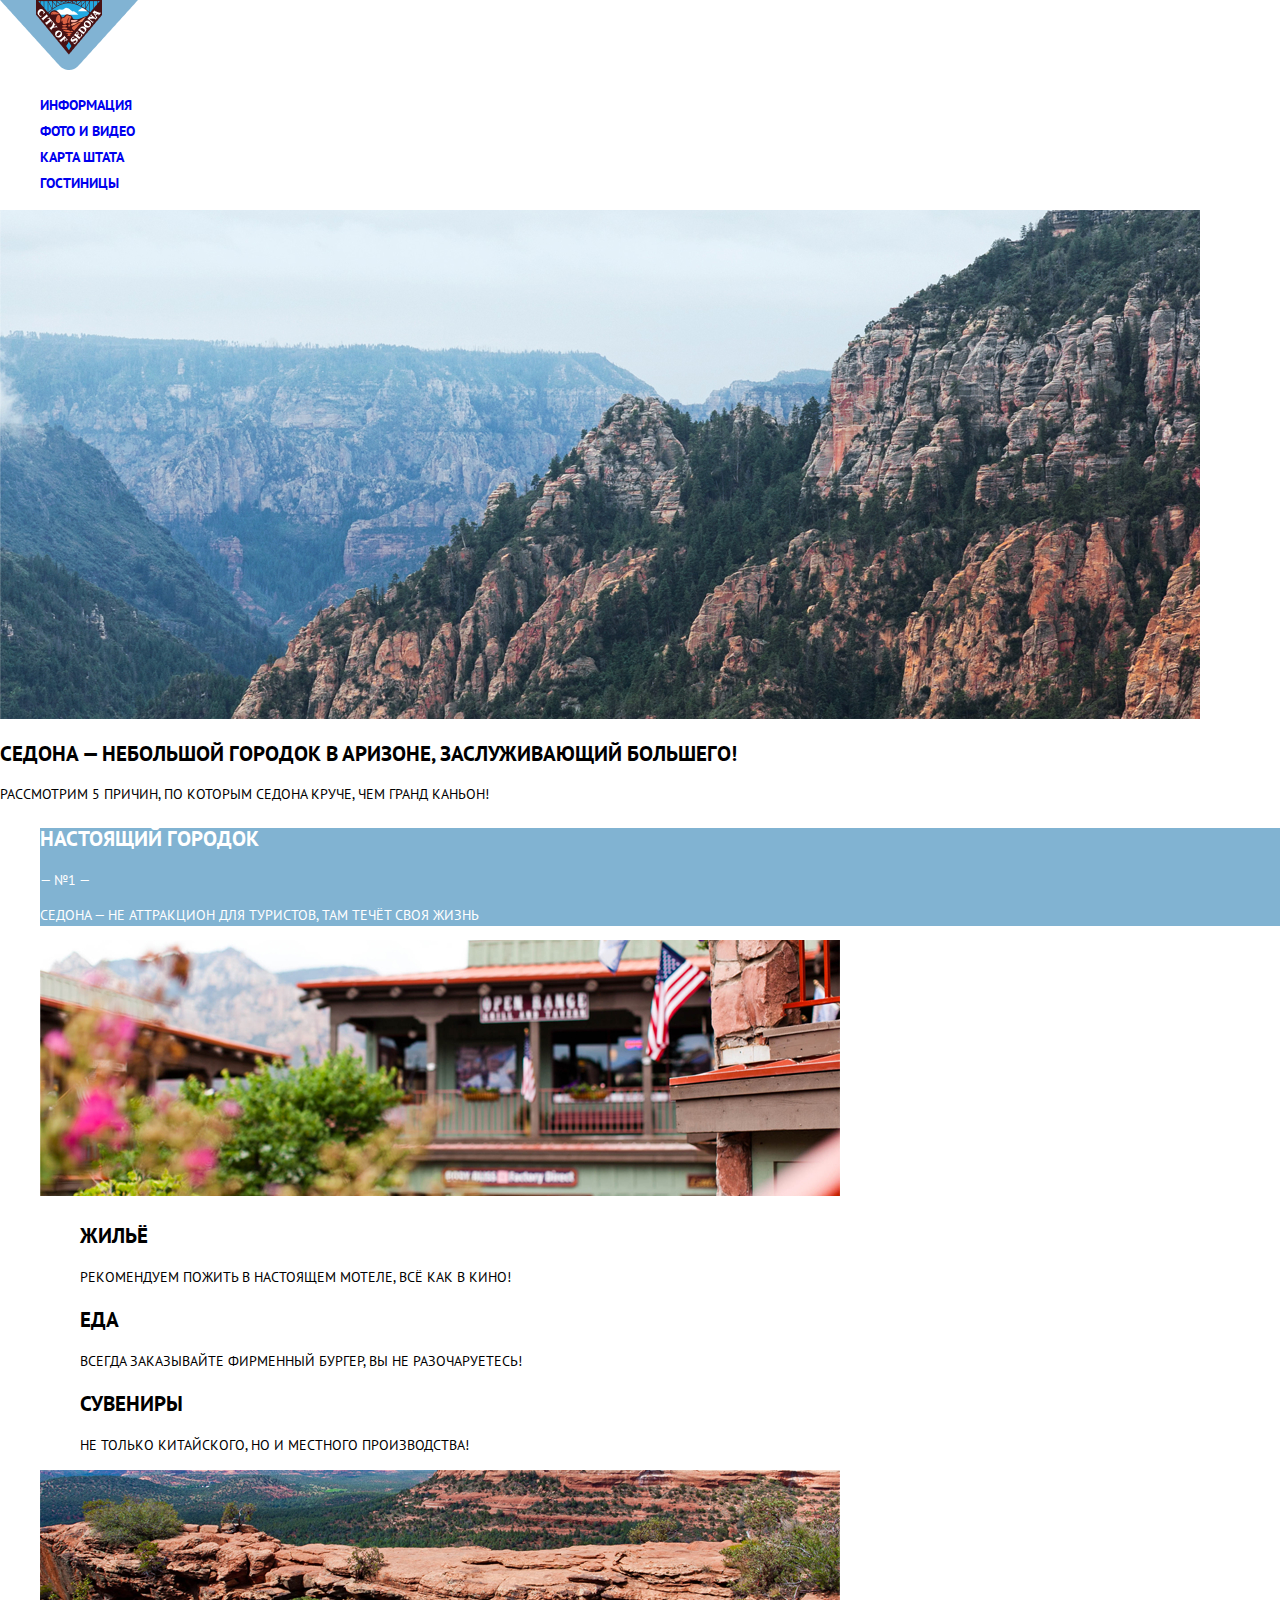
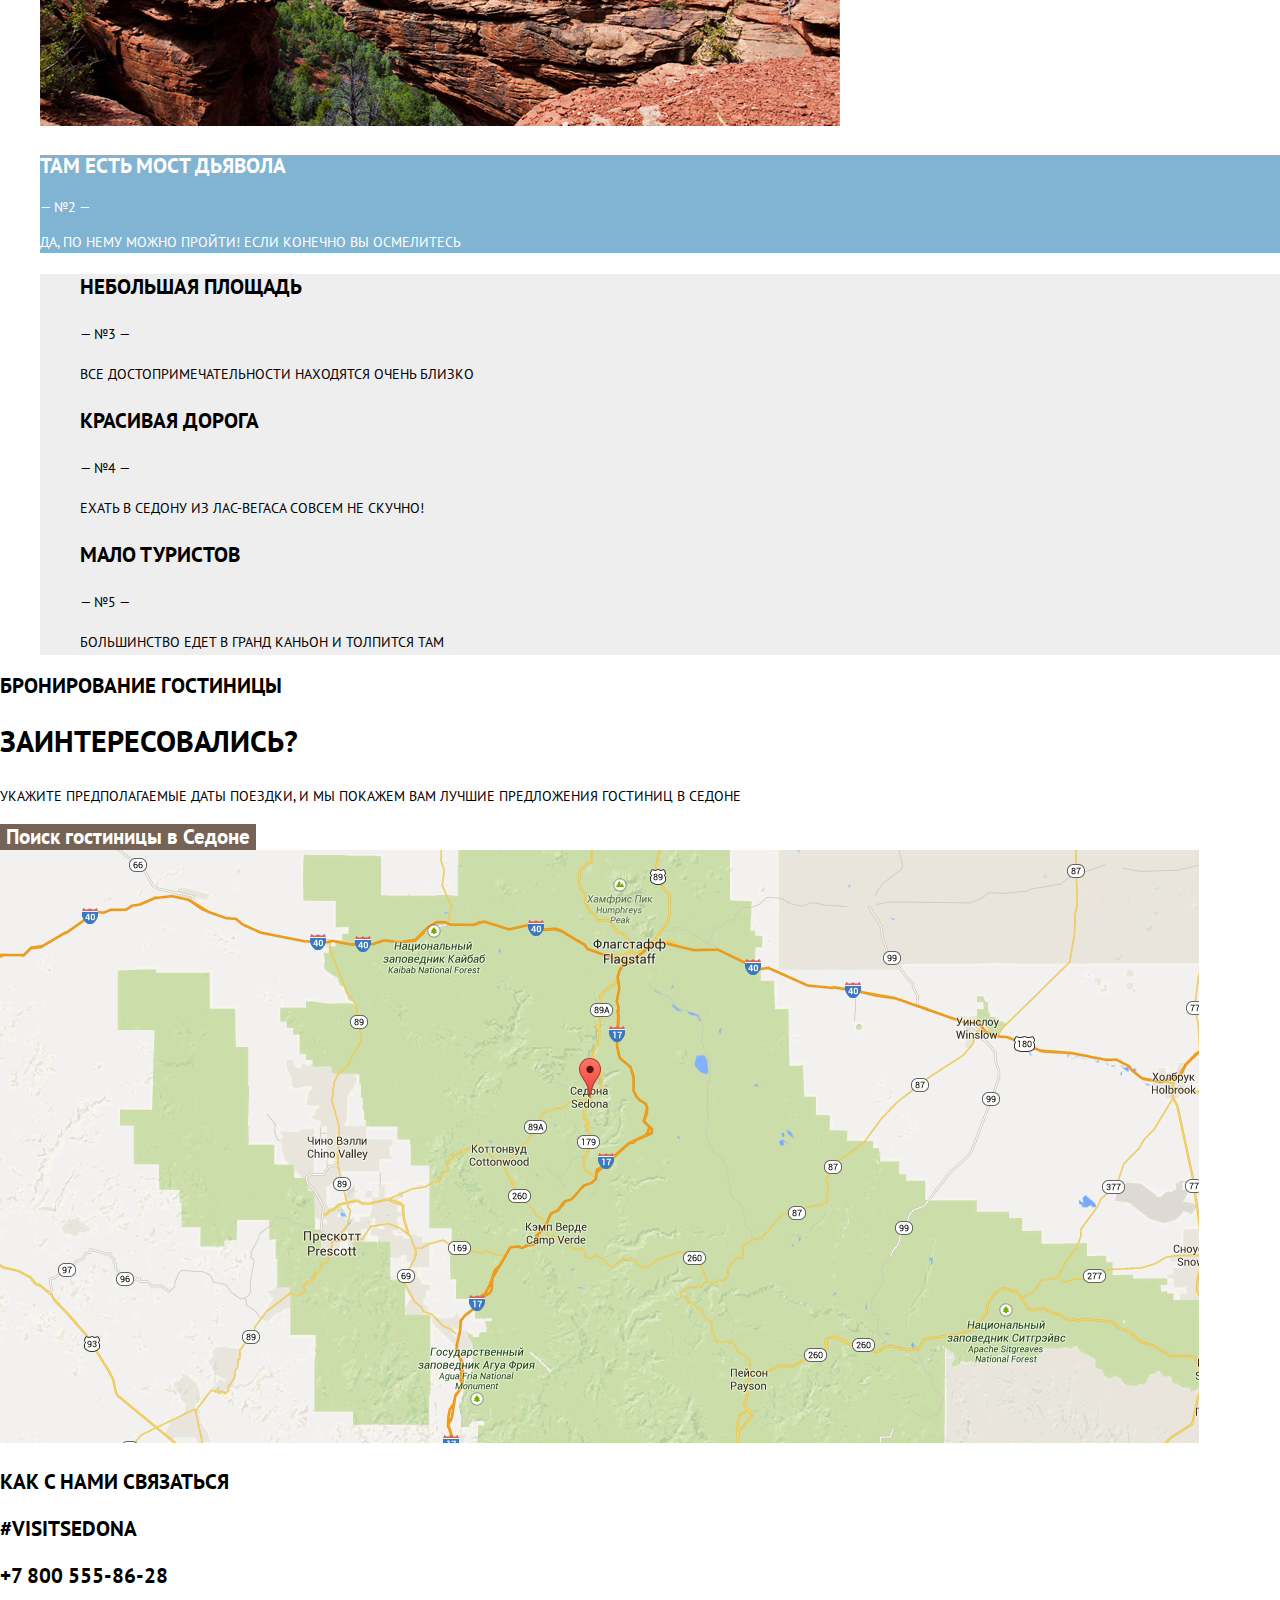
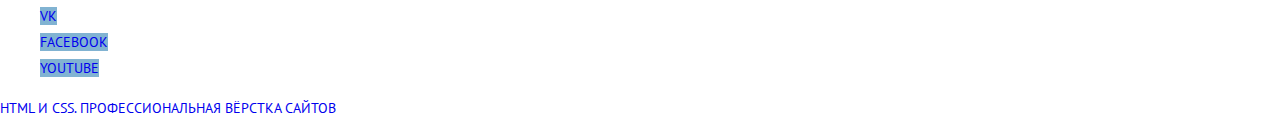
<file: index.html>
<!DOCTYPE html>
<html class="page" lang="ru">
  <head>
    <meta charset="utf-8" />
    <title>HTML Academy: Седона</title>
    <link rel="icon" href="favicon.ico" />
    <!-- 32×32 -->
    <link rel="icon" href="img/favicons/152.svg" type="image/svg+xml" />
    <link rel="apple-touch-icon" href="img/favicons/180.png" />
    <link rel="manifest" href="manifest.webmanifest" />
    <link href="css/normalize.css" rel="stylesheet" />
    <link href="css/style.css" rel="stylesheet" />
  </head>
  <body class="page-body">
    <header class="main-header">
      <nav class="main-navigation">
        <a class="main-header-logo">
          <img
            src="img/header/logo.png"
            width="138"
            height="70"
            alt="Логотип сайта городка Седона"
          />
        </a>
        <ul class="site-navigation">
          <li><a href="#">Информация</a></li>
          <li><a href="#">Фото и видео</a></li>
          <li><a href="#">Карта штата</a></li>
          <li><a href="catalog.html">Гостиницы</a></li>
        </ul>
      </nav>
    </header>

    <main class="container">
      <section class="greetings">
        <img
          src="img/index/background-photo.jpg"
          width="1200"
          height="509"
          alt="Приветствие на фоне гор"
        />
        <h1 class="bold-title">
          Седона — небольшой городок в Аризоне, заслуживающий большего!
        </h1>
      </section>

      <section class="features">
        <h2 class="features-title">
          Рассмотрим 5 причин, по которым Седона круче, чем гранд каньон!
        </h2>
        <ul class="features-list">
          <li class="feature-item">
            <div class="feature-container">
              <h3 class="feature-title">Настоящий городок</h3>
              <span>— №1 —</span>
              <p>Седона — не аттракцион для туристов, там течёт своя жизнь</p>
            </div>
            <div>
              <img
                src="img/index/hotel.jpg"
                width="800"
                height="256"
                alt="Отель в городке Седона на фоне гор"
              />
            </div>
          </li>
          <li class="feature-item">
            <ul class="features-minilist">
              <li class="features-minilist-item">
                <h3 class="feature-title">Жильё</h3>
                <p>Рекомендуем пожить в настоящем мотеле, всё как в кино!</p>
              </li>
              <li class="features-minilist-item">
                <h3 class="feature-title">Еда</h3>
                <p>Всегда заказывайте фирменный бургер, вы не разочаруетесь!</p>
              </li>
              <li class="features-minilist-item">
                <h3 class="feature-title">Сувениры</h3>
                <p>Не только китайского, но и местного производства!</p>
              </li>
            </ul>
          </li>
          <li class="feature-item">
            <div>
              <img
                src="img/index/canyon.jpg"
                width="800"
                height="256"
                alt="Вид на каньон"
              />
            </div>
            <div class="feature-container">
              <h3 class="feature-title">Там есть Мост дьявола</h3>
              <span>— №2 —</span>
              <p>Да, по нему можно пройти! Если конечно вы осмелитесь</p>
            </div>
          </li>
          <li>
            <ul class="features-list wrapper">
              <li class="feature-item">
                <h3 class="feature-title">небольшая площадь</h3>
                <span>— №3 —</span>
                <p>все достопримечательности находятся очень близко</p>
              </li>
              <li class="feature-item">
                <h3 class="feature-title">красивая дорога</h3>
                <span>— №4 —</span>
                <p>ехать в седону из лас-вегаса совсем не скучно!</p>
              </li>
              <li class="feature-item">
                <h3 class="feature-title">мало туристов</h3>
                <span>— №5 —</span>
                <p>большинство едет в гранд каньон и толпится там</p>
              </li>
            </ul>
          </li>
        </ul>
      </section>

      <section class="reservation">
        <h2 class="reservation-title">Бронирование гостиницы</h2>
        <p class="reservation-text">Заинтересовались?</p>
        <p>
          Укажите предполагаемые даты поездки, и мы покажем вам лучшие
          предложения гостиниц в седоне
        </p>
        <button class="button-modal" type="button">
          Поиск гостиницы в Седоне
        </button>
        <img src="img/index/map.jpg" width="1199" height="594" alt="Карта" />
      </section>
    </main>

    <footer class="main-footer">
      <h2>Как с нами связаться</h2>
      <div class="bold-title">
        <p>#visitSEDONA</p>
        <a class="footer-phone" href="tel:+78005558628">+7 800 555-86-28</a>
      </div>
      <div class="footer-social">
        <ul class="social-list">
          <li><a class="social-button" href="#">vk</a></li>
          <li><a class="social-button" href="#">facebook</a></li>
          <li><a class="social-button" href="#">youtube</a></li>
        </ul>
      </div>
      <div class="footer-copyright">
        <a class="button" href="https://htmlacademy.ru/intensive/htmlcss"
          >HTML и CSS. Профессиональная вёрстка сайтов</a
        >
      </div>
    </footer>
  </body>
</html>
</file>
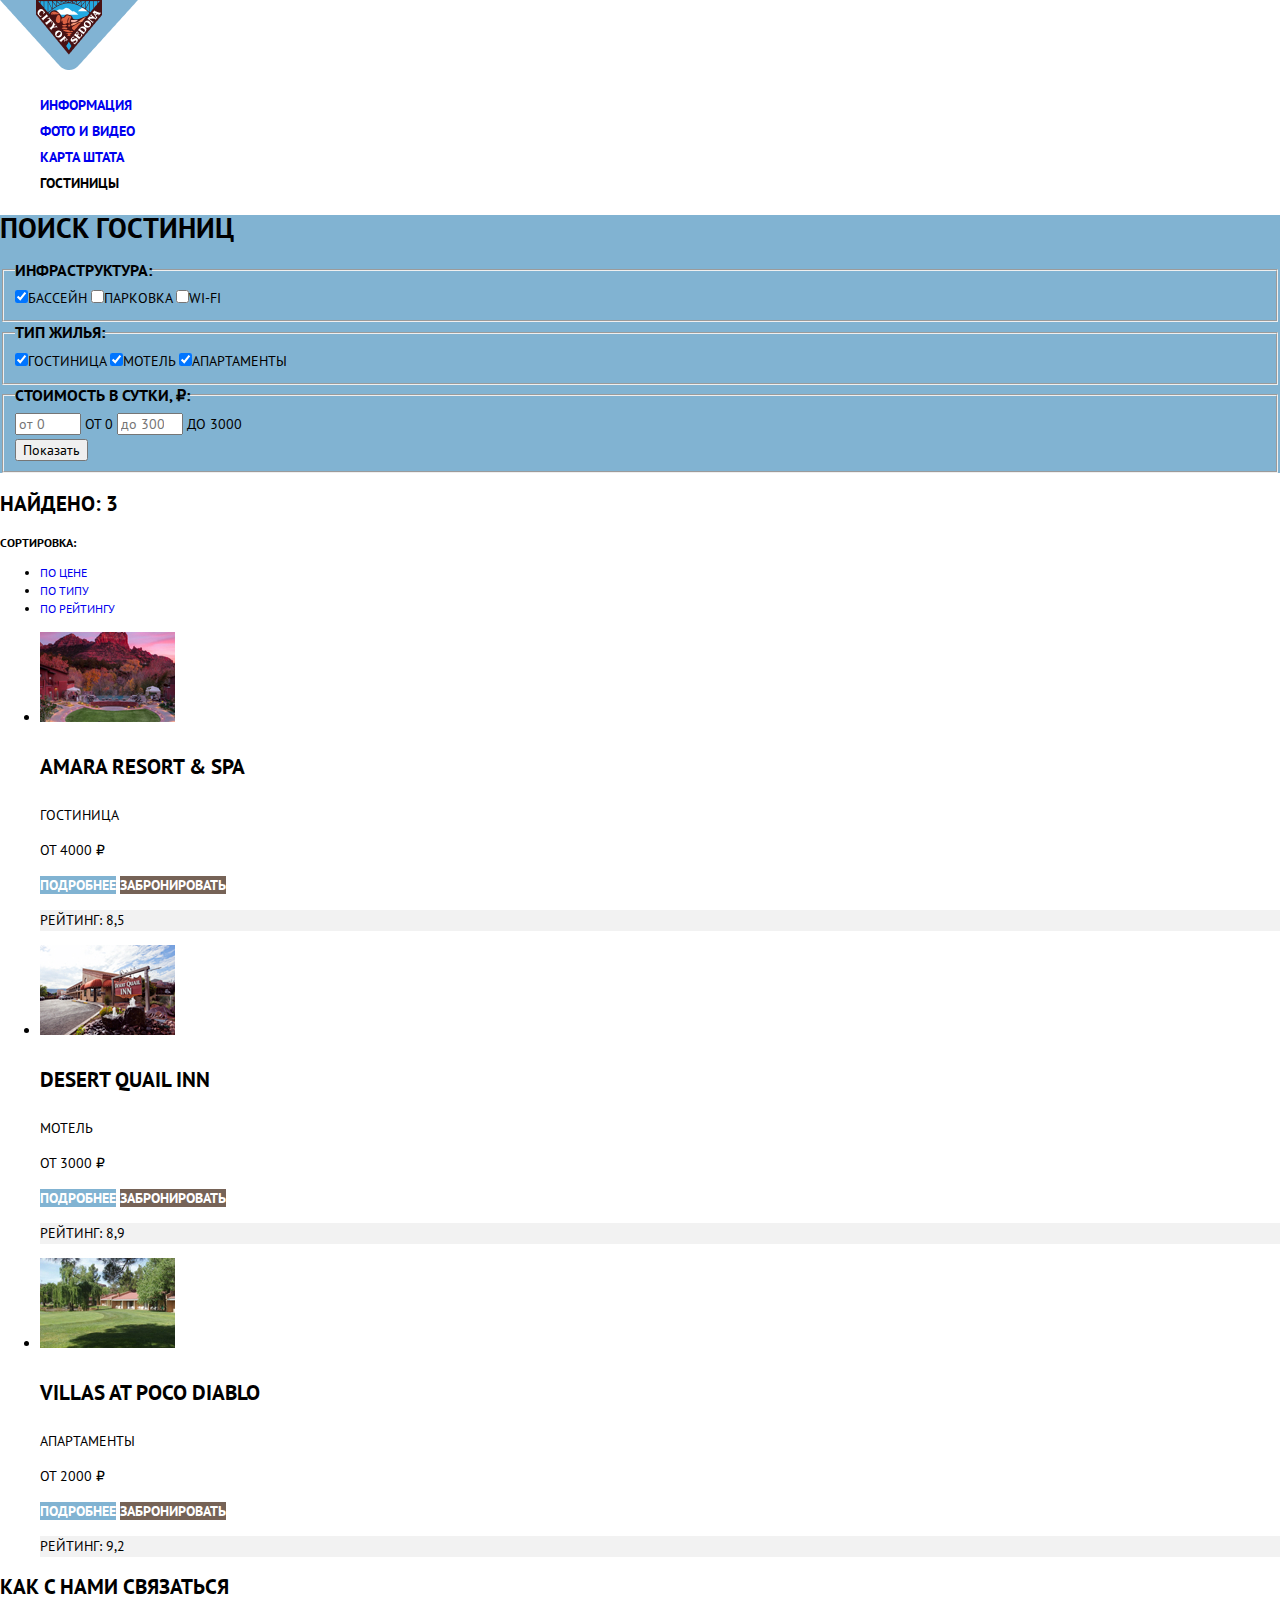
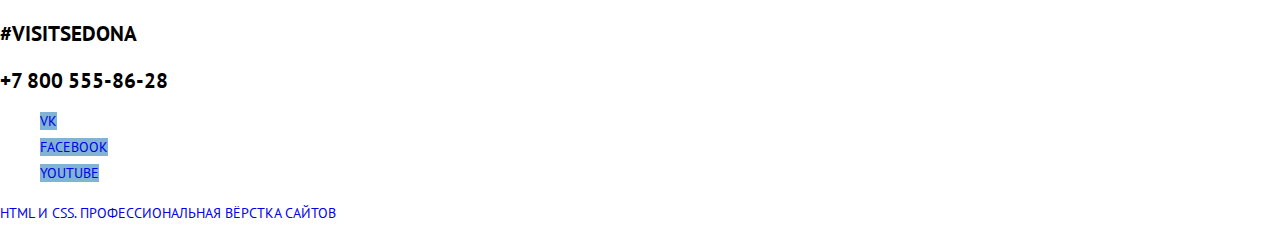
<file: catalog.html>
<!DOCTYPE html>
<html lang="ru">
  <head>
    <meta charset="utf-8" />
    <title>HTML Academy: Седона</title>
    <link href="css/normalize.css" rel="stylesheet" />
    <link href="css/style.css" rel="stylesheet" />
  </head>
  <body class="page-body">
    <header class="main-header">
      <nav class="main-navigation">
        <a class="main-header-logo" href="index.html">
          <img
            src="img/header/logo.png"
            width="138"
            height="70"
            alt="Логотип сайта городка Седона"
          />
        </a>
        <ul class="site-navigation">
          <li><a href="#">Информация</a></li>
          <li><a href="#">Фото и видео</a></li>
          <li><a href="#">Карта штата</a></li>
          <li><a>Гостиницы</a></li>
        </ul>
      </nav>
    </header>

    <main class="container">
      <section class="search-hotel">
        <h1>Поиск гостиниц</h1>
        <form action="https://echo.htmlacademy.ru/courses" method="get">
          <fieldset>
            <legend class="search-hotel-title">Инфраструктура:</legend>
            <input
              type="checkbox"
              name="Infrastructure"
              id="pool"
              value="pool"
              checked
            /><label for="pool">Бассейн</label>
            <input
              type="checkbox"
              name="Infrastructure"
              id="parking"
              value="parking"
            /><label for="parking">Парковка</label>
            <input
              type="checkbox"
              name="Infrastructure"
              id="Wi-Fi"
              value="Wi-Fi"
            /><label for="Wi-Fi">Wi-Fi</label>
          </fieldset>
          <fieldset>
            <legend class="search-hotel-title">Тип жилья:</legend>
            <input
              type="checkbox"
              name="Type of housing"
              id="Hotel"
              value="Hotel"
              checked
            /><label for="Hotel">Гостиница</label>
            <input
              type="checkbox"
              name="Type of housing"
              id="Motel"
              value="Motel"
              checked
            /><label for="Motel">Мотель</label>
            <input
              type="checkbox"
              name="Type of housing"
              id="Apartments"
              value="Apartments"
              checked
            /><label for="Apartments">Апартаменты</label>
          </fieldset>
          <fieldset>
            <legend class="search-hotel-title">
              Стоимость в сутки, <span>₽:</span>
            </legend>
            <input
              type="number"
              name="cost"
              id="min"
              value="min"
              placeholder="от 0"
              min="0"
              max="3000"
            />
            <label for="min">от 0</label>
            <input
              type="number"
              name="cost"
              id="max"
              value="max"
              placeholder="до 3000"
              min="0"
              max="3000"
            />
            <label for="max">до 3000</label>
            <div class="slider"></div>
            <!--Здесь будет двойной ползунок -->
            <button type="submit">Показать</button>
          </fieldset>
        </form>
      </section>
      <section class="search-result">
        <h2 class="bold-title find">Найдено: 3</h2>
        <h3 class="sort">Сортировка:</h3>
        <ul class="sort">
          <li><a href="#">По цене</a></li>
          <li><a href="#">По типу</a></li>
          <li><a href="#">По рейтингу</a></li>
        </ul>
        <ul>
          <li>
            <div>
              <img
                src="img/catalog/amara-resort&spa.jpg"
                alt="Amara Resort & Spa"
                width="135"
                height="90"
              />
            </div>
            <div>
              <h4 class="bold-title">Amara Resort & Spa</h4>
              <p>Гостиница</p>
              <p>От 4000 ₽</p>
              <a class="search-result-button blue" href="#">Подробнее</a>
              <a class="search-result-button brown" href="#">Забронировать</a>
            </div>
            <div class="rating"><p>Рейтинг: 8,5</p></div>
          </li>
          <li>
            <div>
              <img
                src="img/catalog/desert-quail-inn.jpg"
                alt="Desert Quail Inn"
                width="135"
                height="90"
              />
            </div>
            <div>
              <h4 class="bold-title">Desert Quail Inn</h4>
              <p>Мотель</p>
              <p>От 3000 ₽</p>
              <a class="search-result-button blue" href="#">Подробнее</a>
              <a class="search-result-button brown" href="#">Забронировать</a>
            </div>
            <div class="rating"><p>Рейтинг: 8,9</p></div>
          </li>
          <li>
            <div>
              <img
                src="img/catalog/villas-at-poco-diablo.jpg"
                alt="Villas at Poco Diablo"
                width="135"
                height="90"
              />
            </div>
            <div>
              <h4 class="bold-title">Villas at Poco Diablo</h4>
              <p>Апартаменты</p>
              <p>От 2000 ₽</p>
              <a class="search-result-button blue" href="#">Подробнее</a>
              <a class="search-result-button brown" href="#">Забронировать</a>
            </div>
            <div class="rating"><p>Рейтинг: 9,2</p></div>
          </li>
        </ul>
      </section>
    </main>

    <footer class="main-footer">
      <h2>Как с нами связаться</h2>
      <div class="bold-title">
        <p>#visitSEDONA</p>
        <a class="footer-phone" href="tel:+78005558628">+7 800 555-86-28</a>
      </div>
      <div class="footer-social">
        <ul class="social-list">
          <li><a class="social-button" href="#">vk</a></li>
          <li><a class="social-button" href="#">facebook</a></li>
          <li><a class="social-button" href="#">youtube</a></li>
        </ul>
      </div>
      <div class="footer-copyright">
        <a class="button" href="https://htmlacademy.ru/intensive/htmlcss"
          >HTML и CSS. Профессиональная вёрстка сайтов</a
        >
      </div>
    </footer>
  </body>
</html>
</file>
<file: css/style.css>
:root {
  --basic-black: #000000;
  --basic-extra-black: #333333;
  --basic-brown: #766357;
  --darker-brown: #604e43;
  --darkest-brown: #503e33;
  --basic-grey-1: #cacaca;
  --basic-grey-2: #ababab;
  --basic-grey-3: #a9a9a9;
  --basic-grey-4: #f2f2f2;
  --basic-grey-5: #e5e5e5;
  --basic-grey-6: #666666;
  --basic-grey-7: #ebebeb;
  --basic-grey-8: #bdbbbc;
  --basic-grey-9: #eeeeee;
  --basic-blue: #81b3d2;
  --extra-blue: #23a9e1;
  --darker-blue: #669ec0;
  --darkest-blue: #5496bd;
  --basic-white: #ffffff;
}

@font-face {
  font-family: "PT Sans";
  font-style: normal;
  font-weight: normal;
  src: local("PT Sans"), url("/fonts/PTSans.woff2") format("woff2"),
    url("/fonts/PTSans.woff") format("woff");
}

@font-face {
  font-family: "PT Sans";
  font-style: normal;
  font-weight: bold;
  src: local("PT Sans"), url("/fonts/PTSans-Bold.woff2") format("woff2"),
    url("/fonts/PTSans-Bold.woff") format("woff");
}

.page-body {
  min-width: 1200px;
  margin: 0;
  padding: 0;
  font-family: "PT Sans", Arial, sans-serif;
  font-size: 14px;
  line-height: 26px;
  font-weight: normal;
  color: var(--basic-black);
  text-transform: uppercase;
  background-color: var(--basic-white);
  background-position: top center;
  background-repeat: no-repeat;
}

a {
  text-decoration: none;
}

img {
  max-width: 100%;
  height: auto;
}

.site-navigation {
  list-style: none;
  font-weight: bold;
}

.site-navigation a:hover {
  color: var(--basic-blue);
}
.site-navigation a:focus {
  color: var(--basic-brown);
}

.site-navigation a:active {
  color: var(--basic-black);
}

.search-result {
  line-height: 21px;
}

.bold-title {
  font-size: 21px;
  font-weight: bold;
}

.features-title {
  font-size: 14px;
  font-weight: normal;
}

.features-list {
  list-style: none;
}

.feature-container {
  line-height: 21px;
  background-color: var(--basic-blue);
  color: var(--basic-white);
}

.wrapper {
  background-color: var(--basic-grey-9);
}

.feature-title {
  font-size: 21px;
}

.features-minilist {
  list-style: none;
  line-height: 21px;
}

.reservation-text {
  font-size: 30px;
  line-height: 24px;
  font-weight: bold;
}

.button-modal {
  font-weight: bold;
  font-size: 21px;
  color: var(--basic-white);
  vertical-align: middle;
  background-color: var(--basic-brown);
  border: none;
}

.button-modal:hover {
  background-color: var(--darker-brown);
}

.button-modal:active {
  background-color: var(--darkest-brown);
}

.footer-phone {
  color: var(--basic-black);
}

.social-list {
  list-style: none;
}

.social-button {
  background-color: var(--basic-blue);
}

.search-hotel {
  background-color: var(--basic-blue);
}

.search-hotel-title {
  font-weight: bold;
  font-size: 16px;
  line-height: 21px;
}

.sort {
  font-size: 12px;
  line-height: 18px;
  color: var(--basic-black);
}

.sort a:hover {
  color: var(--basic-blue);
}
.sort a:focus {
  color: var(--basic-blue);
}

.sort a:active {
  color: var(--basic-black);
}

.search-result-button {
  font-weight: bold;
  font-size: 14px;
  line-height: 21px;
  color: var(--basic-white);
}

.find {
  line-height: 26px;
}

.blue {
  background-color: var(--basic-blue);
}

.brown {
  background-color: var(--basic-brown);
}

.rating {
  background-color: var(--basic-grey-4);
}
</file>
